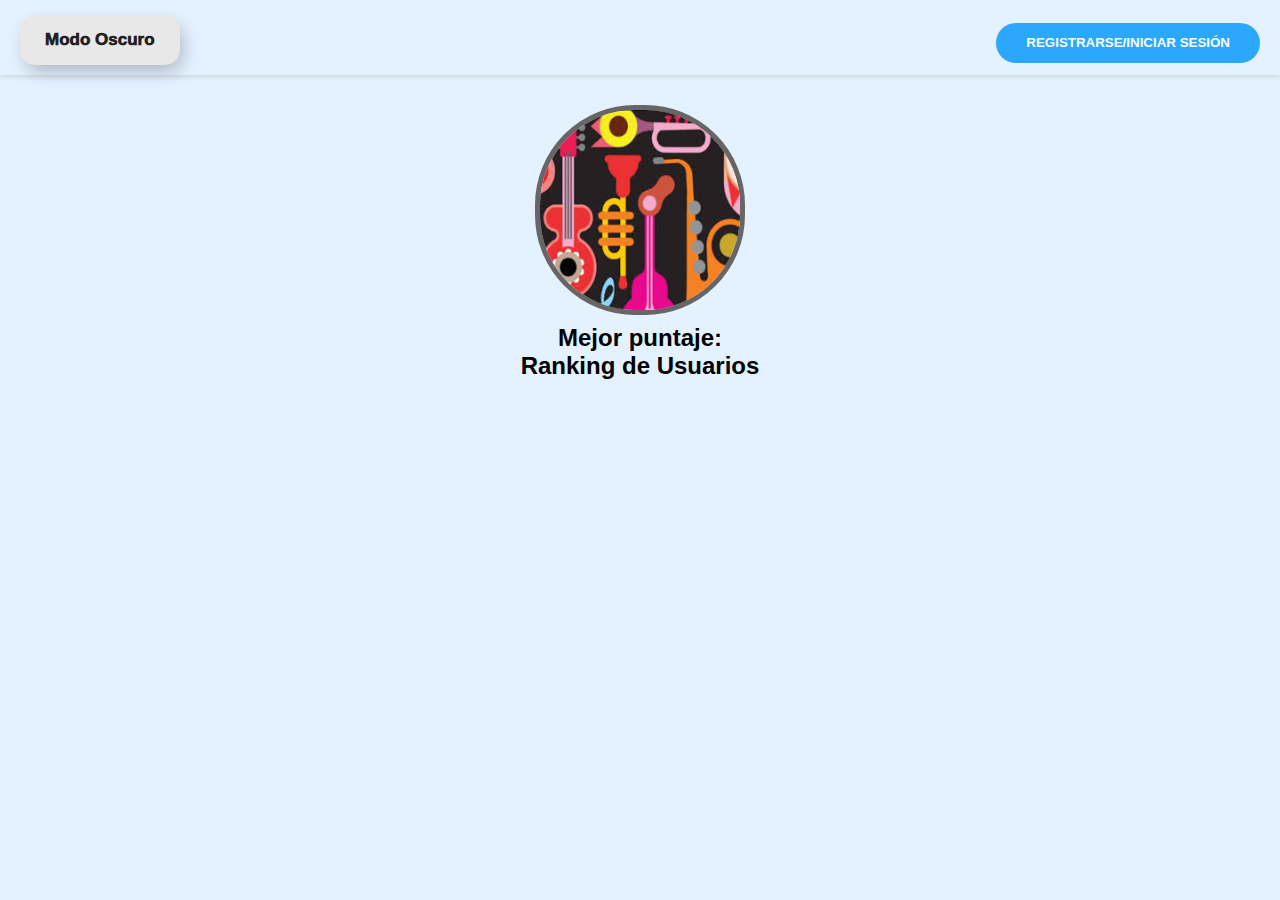
<file: index.html>
<!DOCTYPE html>
<html lang="en">
  <head>
    <meta charset="UTF-8" />
    <meta name="viewport" content="width=device-width, initial-scale=1.0" />
    <link rel="stylesheet" href="css/style.css" />
    <title>Trivia Música</title>
  </head>

  <body>
    <div class="container" id="container">
      <!-- HEADER -->
      <header class="header">
        <button id="modo-oscuro-btn" class="header-btn" onclick="cambiarModo()">
          Modo Oscuro
        </button>
        <button id="button-logout" type="button" onclick="logout()">
          Logout
        </button>
        <button
          id="button-registro"
          type="button"
          value="REGISTRARSE/INICIAR SESION"
          onclick="location.href='registro.html'"
        >
          REGISTRARSE/INICIAR SESIÓN
        </button>
      </header>

      <!-- CENTRO -->
      <div class="centro" id="centro">
        <div class="imagen-perfil" id="imagen-perfil">
          <img src="img/images.png" id="perfil" class="perfil" />
        </div>
        <div id="usuarioLogueado" style="display: none">
          <p>Bienvenido, <span id="nombreUsuario"></span></p>

          <div class="button-jugar" id="button-jugar">
            <input
              type="button"
              value="JUGAR ▶"
              id="jugar"
              class="jugar"
              onclick="location.href='game.html'"
            />
          </div>
        </div>
        <div id="puntajeUsuario">
          <h2>Mejor puntaje: <span id="puntajeTotal"></span></h2>
          <ul id="listaPuntajes"></ul>
        </div>
        <div id="rankingUsuarios">
          <h2>Ranking de Usuarios</h2>
          <ol id="listaRanking" class="ranking-grid"></ol>
        </div>
      </div>
    </div>

    <script src="js/usuarios.js"></script>
    <script>
      document.addEventListener("DOMContentLoaded", function () {
        mostrarPuntaje(); // Asegúrate de que se llame a esta función al cargar la página
        mostrarRanking(); // Llama a la función para mostrar el ranking
      });

      function mostrarRanking() {
        let users = obtenerUsuariosOrdenadosPorPuntaje();
        let listaRanking = document.getElementById("listaRanking");
        // Limpiar lista anteriormente mostrada
        listaRanking.innerHTML = "";
        // Mostrar hasta los primeros 10 usuarios en el ranking
        users.slice(0, 10).forEach((user, index) => {
          let listItem = document.createElement("li");
          listItem.textContent = `${index + 1}. ${user.username} - Puntaje: ${
            user.mejorPuntaje || 0
          }`;
          listaRanking.appendChild(listItem);
        });
      }

      function mostrarPuntaje() {
        let currentUser = JSON.parse(localStorage.getItem("currentUser"));
        console.log(currentUser); // Verifica si currentUser contiene los datos correctos
        if (currentUser && currentUser.username) {
          // Mostrar el nombre de usuario
          mostrarNombreUsuario(currentUser.username);
          // Mostrar el mejor puntaje
          document.getElementById("puntajeTotal").textContent =
            currentUser.mejorPuntaje || 0;
          // Mostrar el botón de logout
          document.getElementById("button-logout").style.display = "block";
        } else {
          // Ocultar el botón de logout si no hay un usuario logueado
          document.getElementById("button-logout").style.display = "none";
        }
      }
      function logout() {
        // Eliminar la información del usuario actual del localStorage
        localStorage.removeItem("currentUser");

        // Redirigir a la página de inicio de sesión
        window.location.href = "registro.html";
      }
      function cambiarModo() {
        document.body.classList.toggle("modo-oscuro");
        const modoOscuroBtn = document.getElementById("modo-oscuro-btn");
        modoOscuroBtn.textContent = document.body.classList.contains(
          "modo-oscuro"
        )
          ? "Modo Claro"
          : "Modo Oscuro";
      }
    </script>
  </body>
</html>
</file>
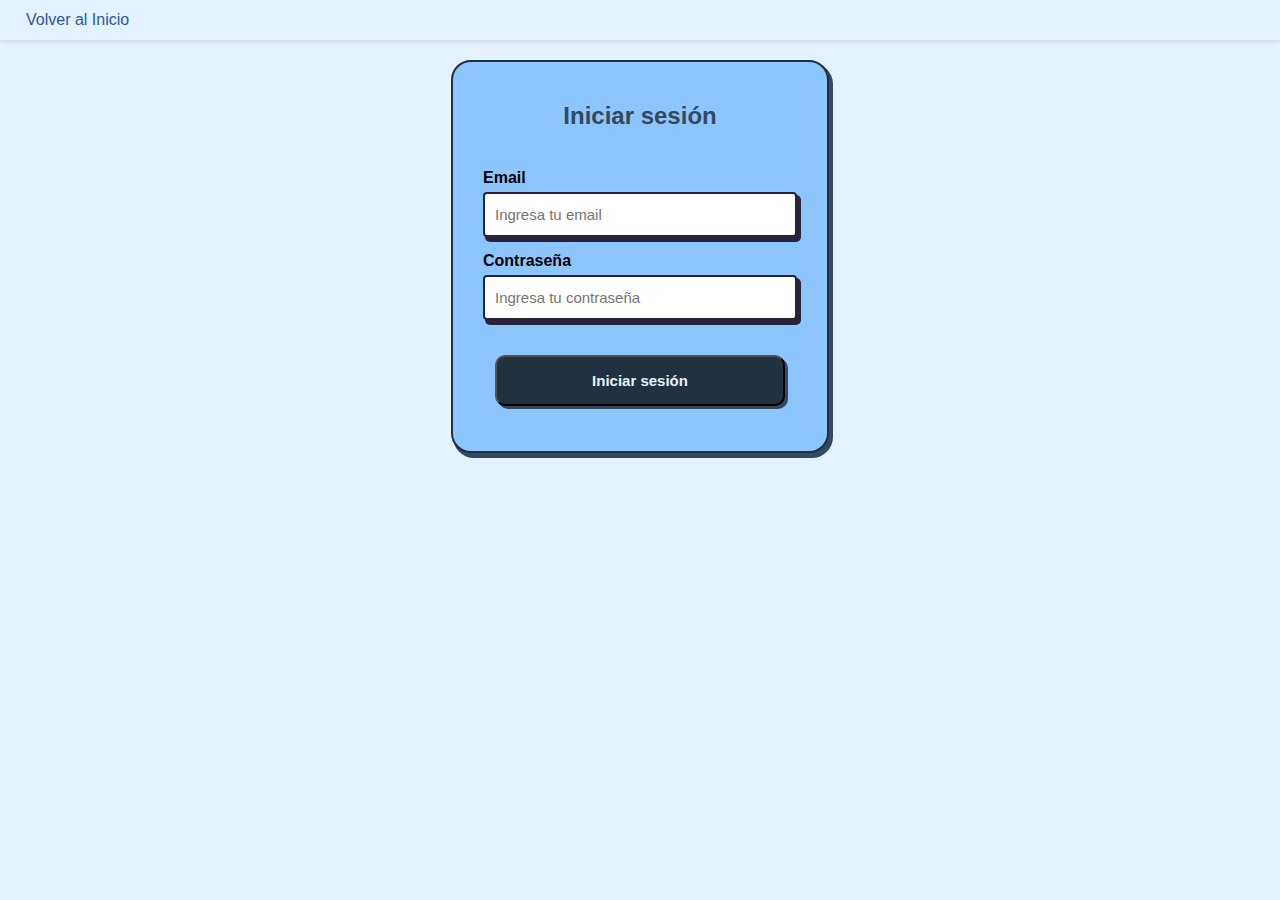
<file: login.html>
<!DOCTYPE html>
<html lang="en">
<head>
    <meta charset="UTF-8">
    <meta name="viewport" content="width=device-width, initial-scale=1.0">
    <link rel="stylesheet" href="css/styleLogin.css">
    <script src="js/usuarios.js"></script>
    <title>Iniciar sesión</title>
</head>
<header class="header">
    <button id="backBtn" class="header-btn" onclick="location.href='index.html'"><i class="fas fa-arrow-left" ></i> Volver al Inicio</button>
</header>
<body>
    <div class="container">
        <div class="area_formulario">
            <p class="titulo">Iniciar sesión</p>
            <form onsubmit="return iniciarSesion()">
                <div class="form">
                    <label class="sub_titulo" for="email">Email</label>
                    <input placeholder="Ingresa tu email" id="email" class="estilo_input" type="email">
                </div>
                <div class="form">
                    <label class="sub_titulo" for="password">Contraseña</label>
                    <input placeholder="Ingresa tu contraseña" id="password" class="estilo_input" type="password">
                </div>
                <div id="mensaje-error" class="mensaje-error" style="display: none;">Datos incorrectos. Por favor, inténtalo de nuevo.</div>
                <div>
                <div>
                    <button class="boton" type="submit">Iniciar sesión</button>
                </div>
            </form>
        </div>
    </div>


</body>
</html>
</file>
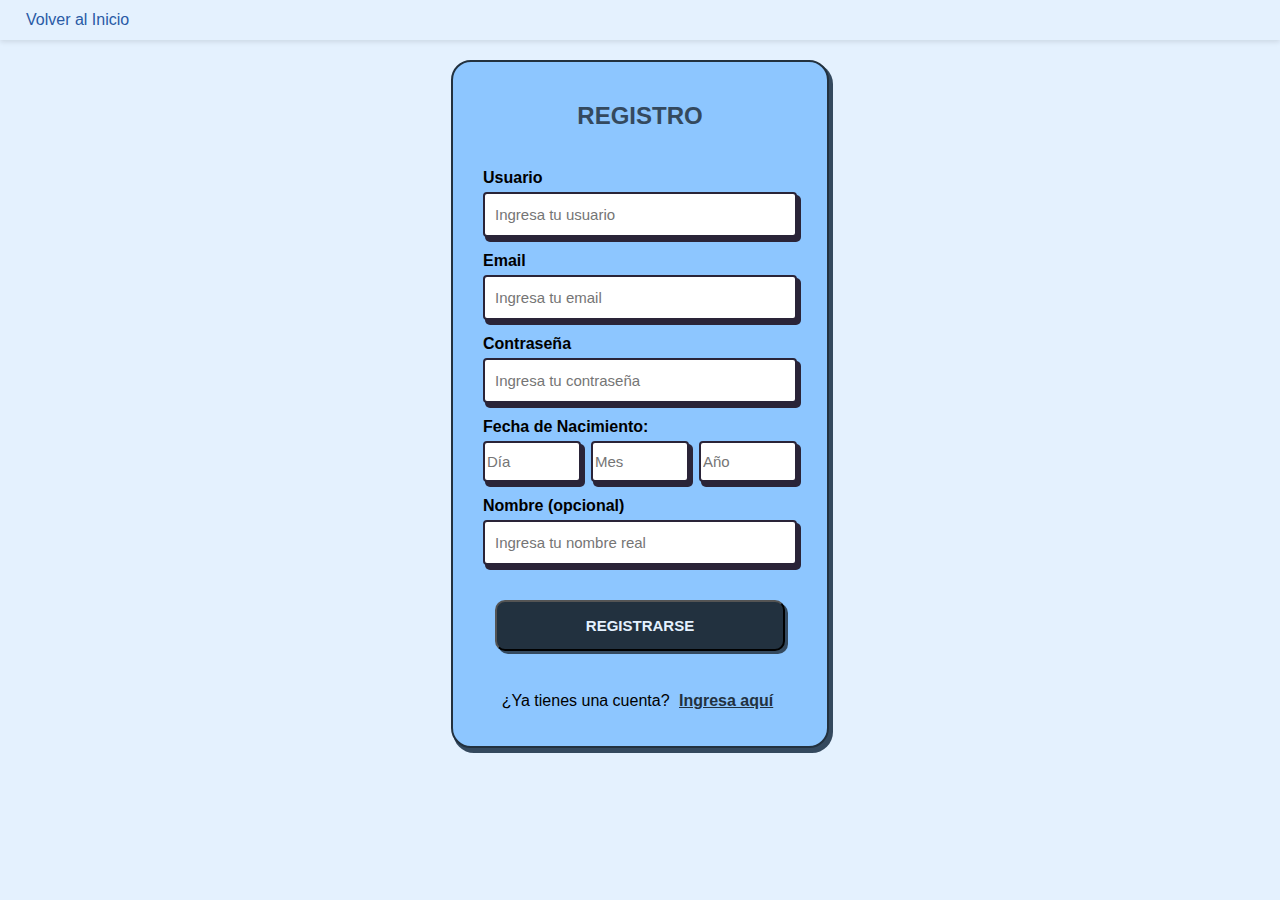
<file: registro.html>
<!DOCTYPE html>
<html lang="en">

<head>
    <meta charset="UTF-8">
    <meta name="viewport" content="width=device-width, initial-scale=1.0">
    <link rel="stylesheet" href="css/styleLogin.css">
    <script src="js/usuarios.js"></script>
    <script src="js/validaciones.js"></script>
    <title>Registro</title>
</head>
<header class="header">
    <button id="backBtn" class="header-btn" onclick="location.href='index.html'"><i class="fas fa-arrow-left" ></i> Volver al Inicio</button>
</header>
<body>
 
   <div class="container background-image" id="container">
        <div class="area_formulario">
            <p class="titulo">REGISTRO</p>
            <form id="registroForm" onsubmit="return registrarUsuario()">
                <div class="form">
                    <label class="sub_titulo" for="name">Usuario</label>
                    <input placeholder="Ingresa tu usuario" id="usuario" class="estilo_input" type="text">
                </div>
                <div class="form">
                    <label class="sub_titulo" for="email">Email</label>
                    <input placeholder="Ingresa tu email" id="email" class="estilo_input" type="email" required>
                </div>
                <div class="form">
                    <label class="sub_titulo" for="contraseña">Contraseña</label>
                    <input placeholder="Ingresa tu contraseña" id="password" class="estilo_input" type="password" required>
                </div>
                <div class="form">
                    <label class="sub_titulo" for="fecha_nacimiento">Fecha de Nacimiento:</label>
                    <div class="fecha_nacimiento">
                        <input type="text" id="dia" name="dia" placeholder="Día" class="estilo_input_fecha">
                        <input type="text" id="mes" name="mes" placeholder="Mes" class="estilo_input_fecha">
                        <input type="text" id="anio" name="anio" placeholder="Año" class="estilo_input_fecha">
                    </div>
                </div>
                <div class="form">
                    <label class="sub_titulo" for="nombre">Nombre (opcional)</label>
                    <input placeholder="Ingresa tu nombre real" id="nombre" class="estilo_input" type="text">
                </div>
                <button class="boton" onclick="validar()"   type="submit">REGISTRARSE</button>
                <p id="registroMensaje" class="registro-mensaje"></p>
                <p>¿Ya tienes una cuenta? <a class="link" href="login.html">Ingresa aquí</a></p>
            </form>
        </div>
    </div>
</body>
</html>
</file>
<file: css/style.css>
* {
  margin: 0px;
  padding: 0px;
  font-family: "Flow Circular", sans-serif;
}
/* MODIFICACIONES AL HEADER */
.header {
  background-color: transparent; 
  padding: 10px 20px; /* Espaciado interno del header */
  display: flex;
  justify-content: space-between; /* Alineación de elementos al inicio y al final */
  align-items: center; /* Centrado vertical de los elementos */
  box-shadow: 0 2px 5px rgba(0, 0, 0, 0.1); /* Sombra ligera */
}
body {
  font-family: 'Lato', sans-serif;
  background-color: #e4f1fe;
  color: #000000;
}



#modo-oscuro-btn {
  padding: 15px 25px;
  border: unset;
  border-radius: 15px;
  color: #212121;
  background: #e8e8e8;
  position: relative;
  margin-top: 5px;
  font-weight: 1000;
  font-size: 17px;
  box-shadow: 4px 8px 19px -3px rgba(0, 0, 0, 0.27);
}
/* Estilos para el modo oscuro */
body.modo-oscuro {
    background-color: #333; /* Fondo oscuro */
    color: #ffffff; /* Texto claro */
}
.header-btn {
  border: none;
  background: none;
  color: #ffffff;
  font-size: 16px;
  cursor: pointer;
  display: flex;
  align-items: center;
}

.header-btn i {
  margin-right: 5px; /* Espacio entre el ícono y el texto */
}
#button-registro
{
  text-align: right;
}
#mensaje
{
  text-align: center;
}
/*CIERRE MODIFICACIONES AL HEADER*/

/*MODIFICACIONES AL CENTRO*/
.container .centro
{
    display: flex;
    flex-direction: column;
    flex-wrap: wrap;
    justify-content: space-evenly;
    align-items: center;
}

#button-registro
{
  padding: 12.5px 30px;
  margin-top: 10px;
  border: 0;
  border-radius: 100px;
  background-color: #2ba8fb;
  color: #ffffff;
  font-weight: Bold;
  cursor: pointer;
 

}
.jugador p
{
  font-size: 25px;
  background: var(--clr-tag);
  text-align: center;
}
#input-jugador
{
  border: solid 3px rgb(89, 21, 179);
  height: 23px;
  width: 300px;
  margin-top: 15px;
  margin-bottom: 15px;
  text-align: center;
}
#perfil
{
  width: 200px;
  height: 200px;
  border-radius: 100px;
  border: 5px solid #666;
  margin-top: 30px;
  margin-bottom: 5px;

}
.button-jugar .jugar
{
  text-align: center;
  margin-top: 10px;
  margin-bottom: 10px;
  cursor: pointer;
  width: fit-content;
  height: fit-content;
  padding: 15px;
  background-color: rgb(152, 170, 209);
  border-left: 3px solid rgb(7, 82, 243);
  border-top: 3px solid rgb(7, 82, 243);
  border-right: 3px solid rgb(44, 75, 121);
  border-bottom: 3px solid rgb(44, 75, 121);
  font-family: "Courier New", Courier, monospace;
  font-size: 1.1rem;
  font-weight: 900;
  outline: 2px solid black;
}
.jugar:hover
{
  background-color: rgb(0, 197, 0);
  color: white;
  outline-color: rgb(38, 151, 226);
  border-left: 3px solid rgb(0, 255, 0);
  border-top: 3px solid rgb(0, 255, 0);
  border-right: 3px solid green;
  border-bottom: 3px solid green;
}
/*FOOTER*/
#footer
{
  display: flex;
  flex-direction: column;
  border: solid 1px white;
  background-color:  #1f2730;
  height: 250px;
  width: 800px;

}

#usuarioLogueado {
  display: block; /* Asegura que el contenedor sea visible */
}

#nombreUsuario {
  /* Asegura que el texto sea visible y tenga el tamaño adecuado */
  color: #333333;
  font-size: 16px;
  /* Otros estilos necesarios */
}#usuarioLogueado {
  display: block; /* Asegura que el contenedor sea visible */
}

#nombreUsuario {
  /* Asegura que el texto sea visible y tenga el tamaño adecuado */
  color: #1e93c2;
  font-size: 16px;
  /* Otros estilos necesarios */
}
.ranking-grid {
  display: grid;
  grid-template-columns: 1fr; /* Una columna flexible */
  gap: 10px; /* Espacio entre elementos */
  padding: 0;
  list-style-type: none; /* Quita los números de lista */
}

.ranking-grid li {
  background-color: #92aadd; /* Color de fondo opcional */
  padding: 10px;
  border-radius: 5px;
  text-align: center;
}
#button-logout{
  padding: 12.5px 30px;
  margin-top: 10px;
  border: 0;
  border-radius: 100px;
  background-color: #2ba8fb;
  color: #ffffff;
  font-weight: Bold;
  cursor: pointer;
}
</file>
<file: css/styleLogin.css>
body {
  background-color: #e4f1fe;
  font-family: "Flow Circular", sans-serif;
  margin: 0;
  padding: 0;
}

.header {
  background-color: transparent; 
  padding: 10px 20px; /* Espaciado interno del header */
  display: flex;
  z-index: 0;
  justify-content: space-between; /* Alineación de elementos al inicio y al final */
  align-items: center; /* Centrado vertical de los elementos */
  box-shadow: 0 2px 5px rgba(0, 0, 0, 0.1); /* Sombra ligera */
}
.header-btn {
  border: none;
  background: none;
  color: #295aa5;
  font-size: 16px;
  cursor: pointer;
  display: flex;
  align-items: center;
}
.container {
  display: flex;
  align-items: center;
  justify-content: center;
  flex-direction: column;
  text-align: center;
}

.area_formulario {
  display: flex;
  justify-content: center;
  align-items: center;
  flex-direction: column;
  background-color: #8dc6ff;
  border: 2px solid #22313f;
  border-radius: 20px;
  box-shadow: 3px 4px 0px 1px #34495e;
  padding: 20px; /* Agregar espacio interno al contenedor del formulario */
  margin-top: 20px; /* Añadir margen superior para separarlo del header */
}

.titulo {
  color: #34495e;
  font-family: "Pixelify Sans", sans-serif;
  font-weight: 900;
  font-size: 1.5em;
  margin-top: 20px;
}

.sub_titulo {
  font-weight: 600;
  margin: 5px 0;
}

.form {
  display: flex;
  flex-direction: column;
  align-items: baseline;
  margin: 10px;
}

.estilo_input {
  outline: none;
  border: 2px solid #2a2438;
  box-shadow: 3px 4px 0px 1px #2a2438;
  width: 290px;
  padding: 12px 10px;
  border-radius: 4px;
  font-size: 15px;
}

.boton {
  padding: 15px;
  margin: 25px 0px;
  width: 290px;
  font-size: 15px;
  color: #e4f1fe;
  background: #22313f;
  border-radius: 10px;
  font-weight: 800;
  box-shadow: 3px 3px 0px 0px #34495e;
}

.boton:hover {
  opacity: 0.8;
}

.link {
  font-weight: 800;
  color: #22313f;
  padding: 5px;
}

.fecha_nacimiento {
  display: flex;
  gap: 10px;
}

.estilo_input_fecha {
  outline: none;
  border: 2px solid #2a2438;
  box-shadow: 3px 4px 0px 1px #2a2438;
  width: 90px;
  padding: 10px 2px;
  border-radius: 4px;
  font-size: 15px;
}
.mensaje-error {
  color: red;
  margin-top: 10px;
  font-weight: bold;
}
</file>
